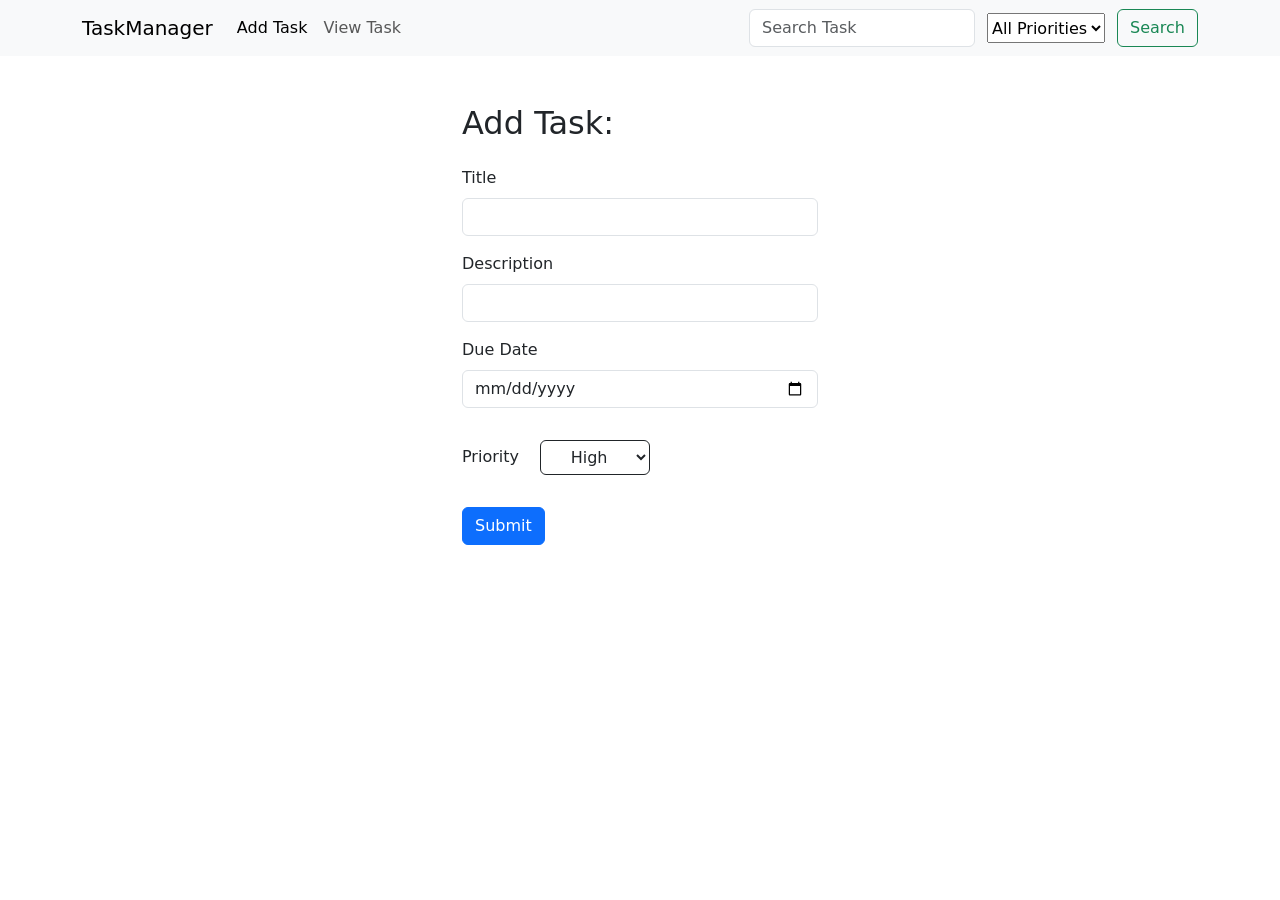
<file: html/add-task.html>
<!doctype html>
<html lang="en">

<head>
    <title>Title</title>
    <!-- Required meta tags -->
    <meta charset="utf-8" />
    <meta name="viewport" content="width=device-width, initial-scale=1, shrink-to-fit=no" />

    <!-- Bootstrap CSS v5.2.1 -->
    <link href="https://cdn.jsdelivr.net/npm/bootstrap@5.3.2/dist/css/bootstrap.min.css" rel="stylesheet"
        integrity="sha384-T3c6CoIi6uLrA9TneNEoa7RxnatzjcDSCmG1MXxSR1GAsXEV/Dwwykc2MPK8M2HN" crossorigin="anonymous" />
</head>

<body>
    <nav class="navbar navbar-expand-lg bg-body-tertiary">
        <div class="container">
            <a class="navbar-brand" href="../html/index.html">TaskManager</a>
            <button class="navbar-toggler" type="button" data-bs-toggle="collapse"
                data-bs-target="#navbarSupportedContent" aria-controls="navbarSupportedContent" aria-expanded="false"
                aria-label="Toggle navigation">
                <span class="navbar-toggler-icon"></span>
            </button>
            <div class="collapse navbar-collapse" id="navbarSupportedContent">
                <ul class="navbar-nav me-auto mb-2 mb-lg-0">
                    <li class="nav-item">
                        <a class="nav-link active" aria-current="page" href="../html/add-task.html">Add Task</a>
                    </li>
                    <li class="nav-item">
                        <a class="nav-link" href="../html/view-task.html">View Task</a>
                    </li>
                </ul>
                <form class="d-flex" role="search">
                    <input class="form-control me-2" type="search" placeholder="Search Task" aria-label="Search" />
                     <select id="priorityFilter" class="m-1">
                        <option value="All">All Priorities</option>
                        <option value="High">High</option>
                        <option value="Medium">Medium</option>
                        <option value="Low">Low</option>
                    </select>
                    <button class="btn btn-outline-success ms-2" type="submit">Search</button>
                </form>
            </div>
        </div>
    </nav>

    <div class="container">
        <div class="row justify-content-center mt-5">
            <div class="col-md-4">
                <form id="myForm">
                    <h2 class="mb-4">Add Task:</h2>
                    <div class="mb-3">
                        <label for="title" class="form-label">Title</label>
                        <input type="text" class="form-control" id="form-input" name="title">
                    </div>
                    <div class="mb-3">
                        <label for="description" class="form-label">Description</label>
                        <input type="text" class="form-control" id="form-input" name="description">
                    </div>
                    <div class="mb-3">
                        <label for="duedate" class="form-label">Due Date</label>
                        <input type="date" class="form-control" id="form-input" name="duedate">
                    </div>
                    <div class="mb-3">
                        <label for="priority" class="form-label">Priority</label>
                        <select id="form-input" class="btn btn-outline-dark m-3" name="priority">
                            <option value="High">High</option>
                            <option value="Medium">Medium</option>
                            <option value="Low">Low</option>
                        </select>
                    </div>
                    <button type="submit" class="btn btn-primary">Submit</button>
                </form>
            </div>
        </div>

    </div>
    <!-- Bootstrap JavaScript Libraries -->
    <script src="https://cdn.jsdelivr.net/npm/@popperjs/core@2.11.8/dist/umd/popper.min.js"
        integrity="sha384-I7E8VVD/ismYTF4hNIPjVp/Zjvgyol6VFvRkX/vR+Vc4jQkC+hVqc2pM8ODewa9r"
        crossorigin="anonymous"></script>

    <script src="https://cdn.jsdelivr.net/npm/bootstrap@5.3.2/dist/js/bootstrap.min.js"
        integrity="sha384-BBtl+eGJRgqQAUMxJ7pMwbEyER4l1g+O15P+16Ep7Q9Q+zqX6gSbd85u4mG4QzX+"
        crossorigin="anonymous"></script>
    <script src="../js/script.js"></script>
</body>

</html>
</file>
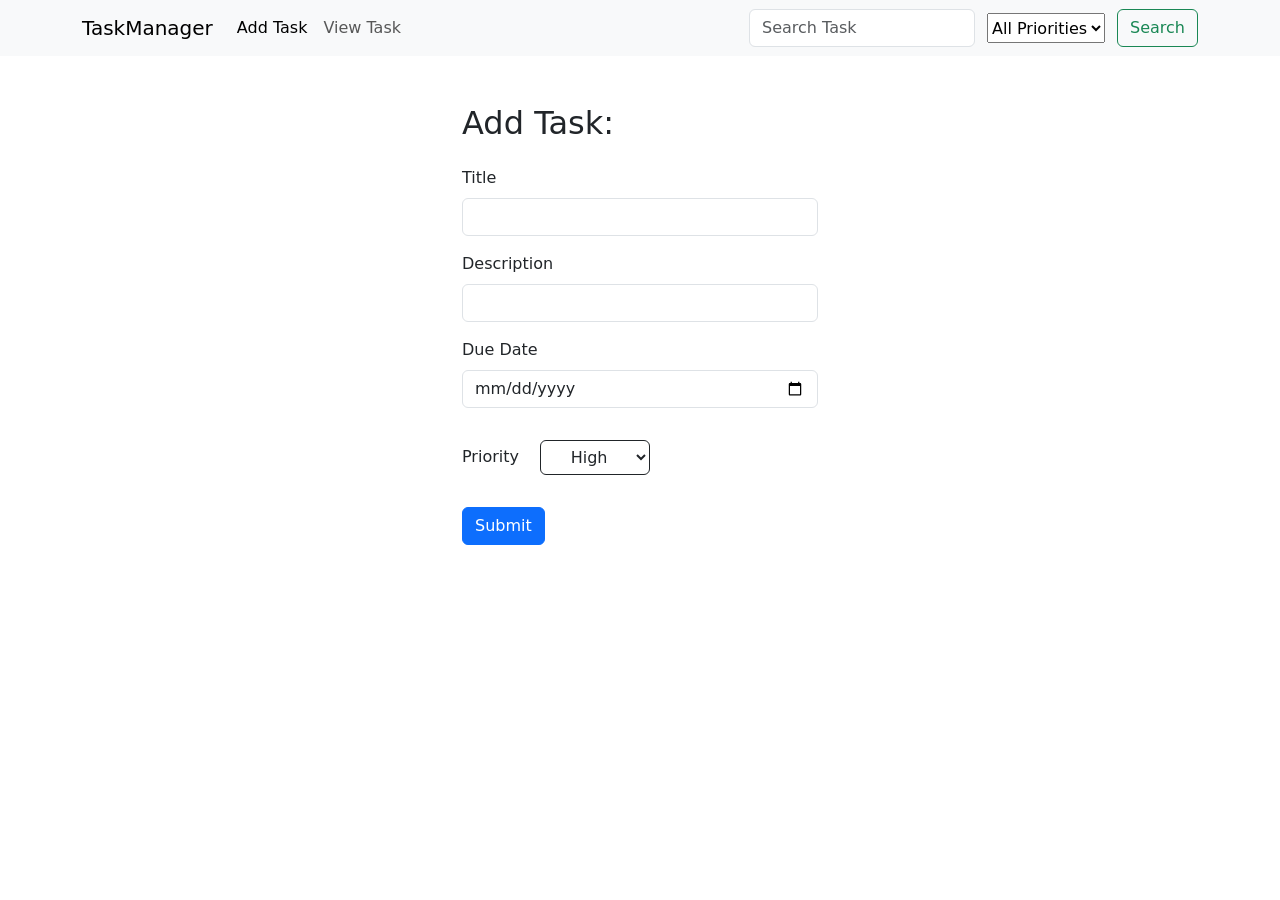
<file: html/edit-task.html>
<!doctype html>
<html lang="en">

<head>
    <title>Title</title>
    <!-- Required meta tags -->
    <meta charset="utf-8" />
    <meta name="viewport" content="width=device-width, initial-scale=1, shrink-to-fit=no" />

    <!-- Bootstrap CSS v5.2.1 -->
    <link href="https://cdn.jsdelivr.net/npm/bootstrap@5.3.2/dist/css/bootstrap.min.css" rel="stylesheet"
        integrity="sha384-T3c6CoIi6uLrA9TneNEoa7RxnatzjcDSCmG1MXxSR1GAsXEV/Dwwykc2MPK8M2HN" crossorigin="anonymous" />
</head>

<body>
    <nav class="navbar navbar-expand-lg bg-body-tertiary">
        <div class="container">
            <a class="navbar-brand" href="../html/index.html">TaskManager</a>
            <button class="navbar-toggler" type="button" data-bs-toggle="collapse"
                data-bs-target="#navbarSupportedContent" aria-controls="navbarSupportedContent" aria-expanded="false"
                aria-label="Toggle navigation">
                <span class="navbar-toggler-icon"></span>
            </button>
            <div class="collapse navbar-collapse" id="navbarSupportedContent">
                <ul class="navbar-nav me-auto mb-2 mb-lg-0">
                    <li class="nav-item">
                        <a class="nav-link active" aria-current="page" href="../html/add-task.html">Add Task</a>
                    </li>
                    <li class="nav-item">
                        <a class="nav-link" href="../html/view-task.html">View Task</a>
                    </li>
                </ul>
                <form class="d-flex" role="search">
                    <input class="form-control me-2" type="search" placeholder="Search Task" aria-label="Search" />
                    <select id="priorityFilter" class="m-1">
                        <option value="All">All Priorities</option>
                        <option value="High">High</option>
                        <option value="Medium">Medium</option>
                        <option value="Low">Low</option>
                    </select>
                    <button class="btn btn-outline-success ms-2" type="submit">Search</button>
                </form>
            </div>
        </div>
    </nav>

    <div class="container">
        <div class="row justify-content-center mt-5">
            <div class="col-md-4">
                <form id="myForm">
                    <h2 class="mb-4">Add Task:</h2>
                    <div class="mb-3">
                        <label for="title" class="form-label">Title</label>
                        <input type="text" class="form-control" id="form-input" name="title">
                    </div>
                    <div class="mb-3">
                        <label for="description" class="form-label">Description</label>
                        <input type="text" class="form-control" id="form-input" name="description">
                    </div>
                    <div class="mb-3">
                        <label for="duedate" class="form-label">Due Date</label>
                        <input type="date" class="form-control" id="form-input" name="duedate">
                    </div>
                    <div class="mb-3">
                        <label for="priority" class="form-label">Priority</label>
                        <select id="form-input" class="btn btn-outline-dark m-3" name="priority">
                            <option value="High">High</option>
                            <option value="Medium">Medium</option>
                            <option value="Low">Low</option>
                        </select>
                    </div>
                    <button type="submit" class="btn btn-primary">Submit</button>
                </form>
            </div>
        </div>

    </div>
    <!-- Bootstrap JavaScript Libraries -->
    <script src="https://cdn.jsdelivr.net/npm/@popperjs/core@2.11.8/dist/umd/popper.min.js"
        integrity="sha384-I7E8VVD/ismYTF4hNIPjVp/Zjvgyol6VFvRkX/vR+Vc4jQkC+hVqc2pM8ODewa9r"
        crossorigin="anonymous"></script>

    <script src="https://cdn.jsdelivr.net/npm/bootstrap@5.3.2/dist/js/bootstrap.min.js"
        integrity="sha384-BBtl+eGJRgqQAUMxJ7pMwbEyER4l1g+O15P+16Ep7Q9Q+zqX6gSbd85u4mG4QzX+"
        crossorigin="anonymous"></script>
    <script src="../js/script.js"></script>
</body>

</html>
</file>
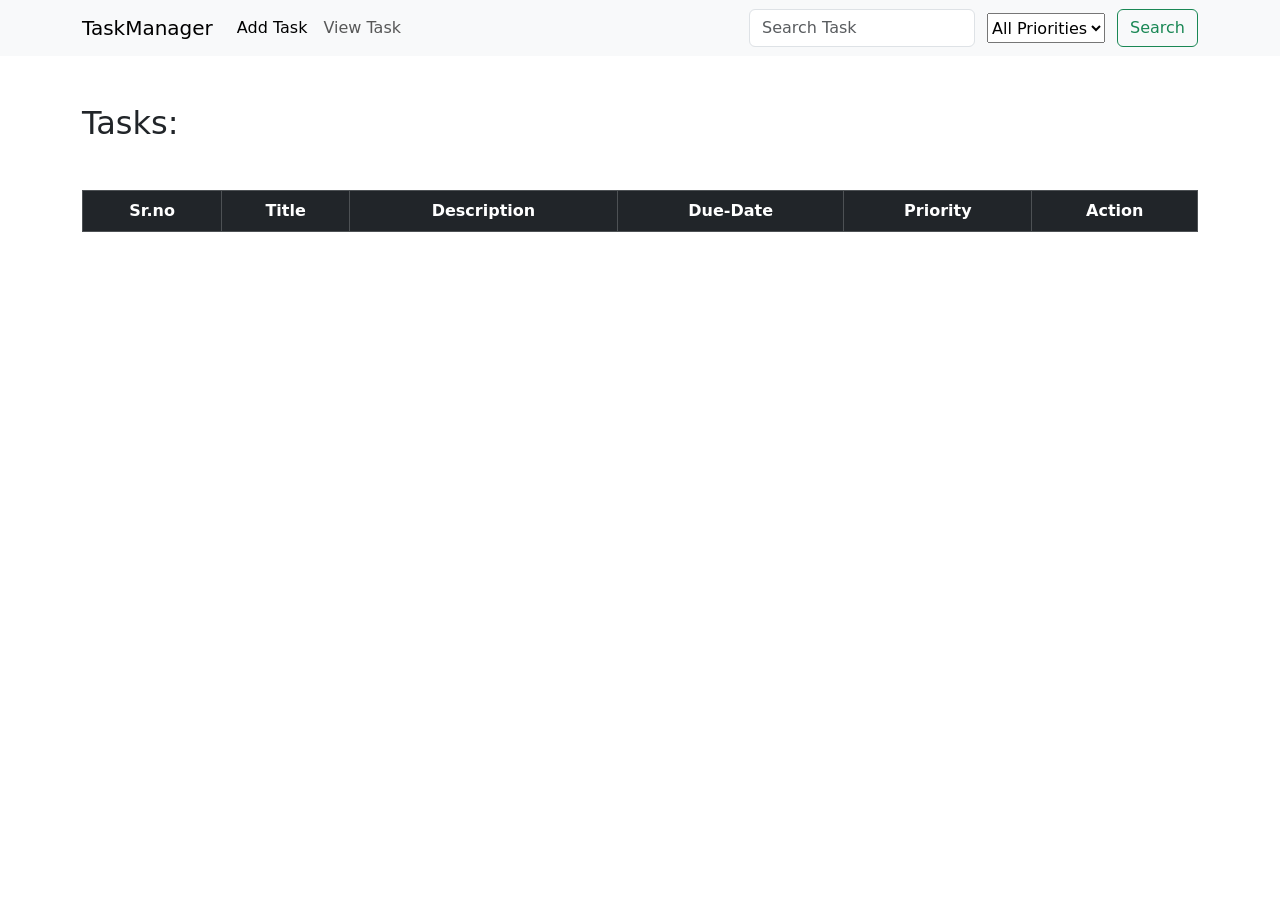
<file: html/view-task.html>
<!doctype html>
<html lang="en">

<head>
    <title>Title</title>
    <!-- Required meta tags -->
    <meta charset="utf-8" />
    <meta name="viewport" content="width=device-width, initial-scale=1, shrink-to-fit=no" />

    <!-- Bootstrap CSS v5.2.1 -->
    <link href="https://cdn.jsdelivr.net/npm/bootstrap@5.3.2/dist/css/bootstrap.min.css" rel="stylesheet"
        integrity="sha384-T3c6CoIi6uLrA9TneNEoa7RxnatzjcDSCmG1MXxSR1GAsXEV/Dwwykc2MPK8M2HN" crossorigin="anonymous" />
</head>

<body>
    <nav class="navbar navbar-expand-lg bg-body-tertiary">
        <div class="container">
            <a class="navbar-brand" href="../html/index.html">TaskManager</a>
            <button class="navbar-toggler" type="button" data-bs-toggle="collapse"
                data-bs-target="#navbarSupportedContent" aria-controls="navbarSupportedContent" aria-expanded="false"
                aria-label="Toggle navigation">
                <span class="navbar-toggler-icon"></span>
            </button>
            <div class="collapse navbar-collapse" id="navbarSupportedContent">
                <ul class="navbar-nav me-auto mb-2 mb-lg-0">
                    <li class="nav-item">
                        <a class="nav-link active" aria-current="page" href="../html/add-task.html">Add Task</a>
                    </li>
                    <li class="nav-item">
                        <a class="nav-link" href="../html/view-task.html">View Task</a>
                    </li>
                </ul>
                <form class="d-flex" role="search">
                    <input class="form-control me-2" type="search" placeholder="Search Task" aria-label="Search" />
                    <select id="priorityFilter" class="m-1">
                        <option value="All">All Priorities</option>
                        <option value="High">High</option>
                        <option value="Medium">Medium</option>
                        <option value="Low">Low</option>
                    </select>
                    <button class="btn btn-outline-success ms-2" type="submit">Search</button>
                </form>
            </div>
        </div>
    </nav>

    <div class="container">
        <div class="row justify-content-center mt-5">
            <div class="col-md-12">
                <table id="myTable" class="table table-bordered table-dark table-striped table-hover table-responsive">
                    <h2 class="mb-5">Tasks:</h2>
                    <thead class="text-center">
                        <th>Sr.no</th>
                        <th>Title</th>
                        <th>Description</th>
                        <th>Due-Date</th>
                        <th>Priority</th>
                        <th>Action</th>
                    </thead>
                    <tbody>

                    </tbody>
                </table>
            </div>
        </div>
    </div>
    <!-- Bootstrap JavaScript Libraries -->
    <script src="https://cdn.jsdelivr.net/npm/@popperjs/core@2.11.8/dist/umd/popper.min.js"
        integrity="sha384-I7E8VVD/ismYTF4hNIPjVp/Zjvgyol6VFvRkX/vR+Vc4jQkC+hVqc2pM8ODewa9r"
        crossorigin="anonymous"></script>

    <script src="https://cdn.jsdelivr.net/npm/bootstrap@5.3.2/dist/js/bootstrap.min.js"
        integrity="sha384-BBtl+eGJRgqQAUMxJ7pMwbEyER4l1g+O15P+16Ep7Q9Q+zqX6gSbd85u4mG4QzX+"
        crossorigin="anonymous"></script>
    <script type="module" src="../js/script.js"></script>
</body>

</html>
</file>
